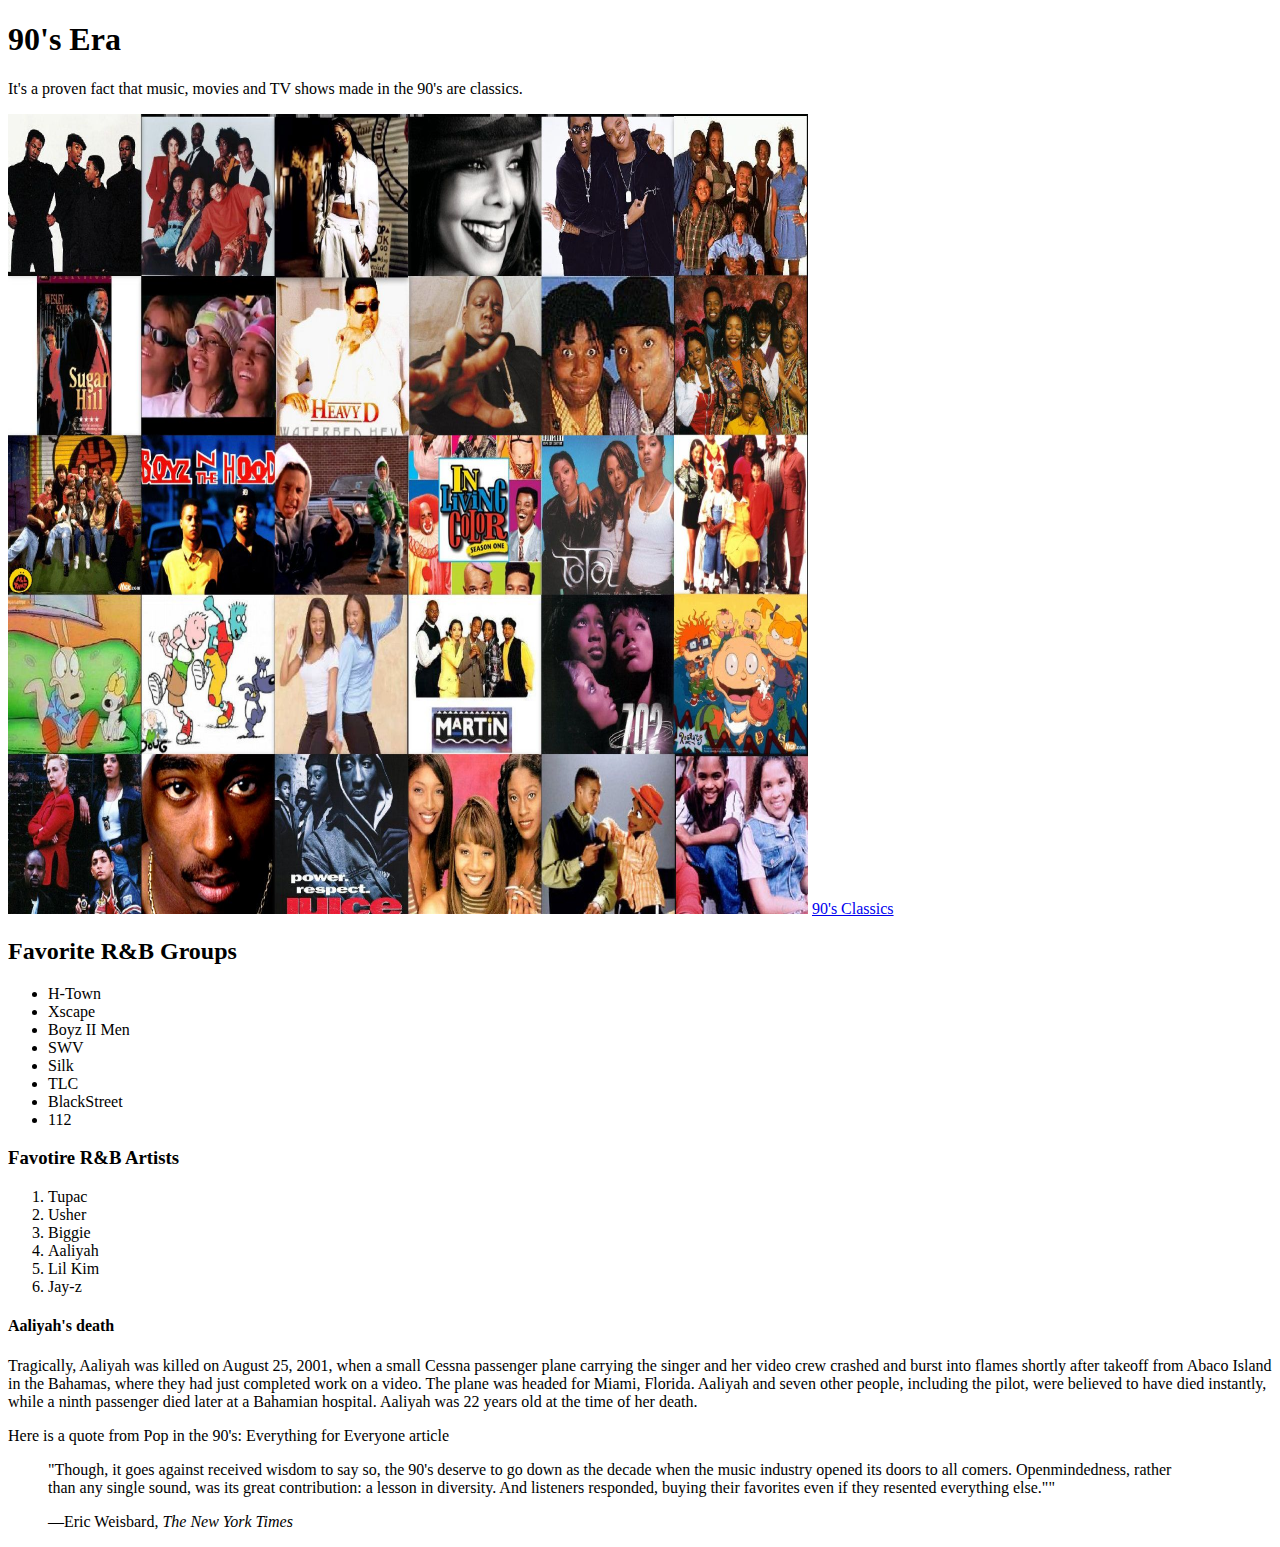
<file: CreateAnHTMLDocument/index.html>
<!DOCTYPE html>
<html lang="en">
<head>
    <meta charset="UTF-8">
    <meta http-equiv="X-UA-Compatible" content="IE=edge">
    <meta name="viewport" content="width=device-width, initial-scale=1.0">
    <title>Homework 03/18/2023</title>
    <style>
        blockquote {
          margin-left: 0;
        }
        </style>
</head>
<body>
    <main>
    <h1>90's Era</h1>
    <p>
        It's a proven fact that music, movies and TV shows made in the 90's are classics.
    </p>

    <img src="ba2889a58f2226840352e20977e28c5e.jpg" alt="90's groups" height="800" width="800">

    <a href="https://www.udiscovermusic.com/stories/best-90s-rnb-songs/">90's Classics</a>

        <h2>Favorite R&B Groups</h2>
            <ul>
            <li>H-Town</li>
            <li>Xscape</li>
            <li>Boyz II Men</li>
            <li>SWV</li>
            <li>Silk</li>
            <li>TLC</li>
            <li>BlackStreet</li>
            <li>112</li>
            </ul>

            <h3>Favotire R&B Artists</h3>
            <ol>

            <li>Tupac</li>
            <li>Usher</li>
            <li>Biggie</li>
            <li>Aaliyah</li>
            <li>Lil Kim</li>
            <li>Jay-z</li>
            </ol>
        </main>

        <aside>
            <h4>Aaliyah's death</h4>
            <p>Tragically, Aaliyah was killed on August 25, 2001, when a small Cessna passenger 
                plane carrying the singer and her video crew crashed and burst into flames shortly 
                after takeoff from Abaco Island in the Bahamas, where they had just completed work on a video. 
                The plane was headed for Miami, Florida. Aaliyah and seven other people, including the pilot, 
                were believed to have died instantly, while a ninth passenger died later at a Bahamian hospital. 
                Aaliyah was 22 years old at the time of her death.</p>
          </aside>

        <p>Here is a quote from Pop in the 90's: Everything for Everyone article</p>

        <figure>
        <blockquote cite="https://www.nytimes.com/2000/04/30/arts/music-pop-in-the-90-s-everything-for-everyone.html">
            
            <p>"Though, it goes against received wisdom to say so, the 90's deserve to go down as 
            the decade when the music industry opened its doors to all comers. Openmindedness, rather than any 
            single sound, was its great contribution: a lesson in diversity. And listeners responded, 
            buying their favorites even if they resented everything else.""
            </p>
        </blockquote>
        <figcaption>—Eric Weisbard, <cite>The New York Times</cite></figcaption>
        </figure>

</body>
</html>
</file>
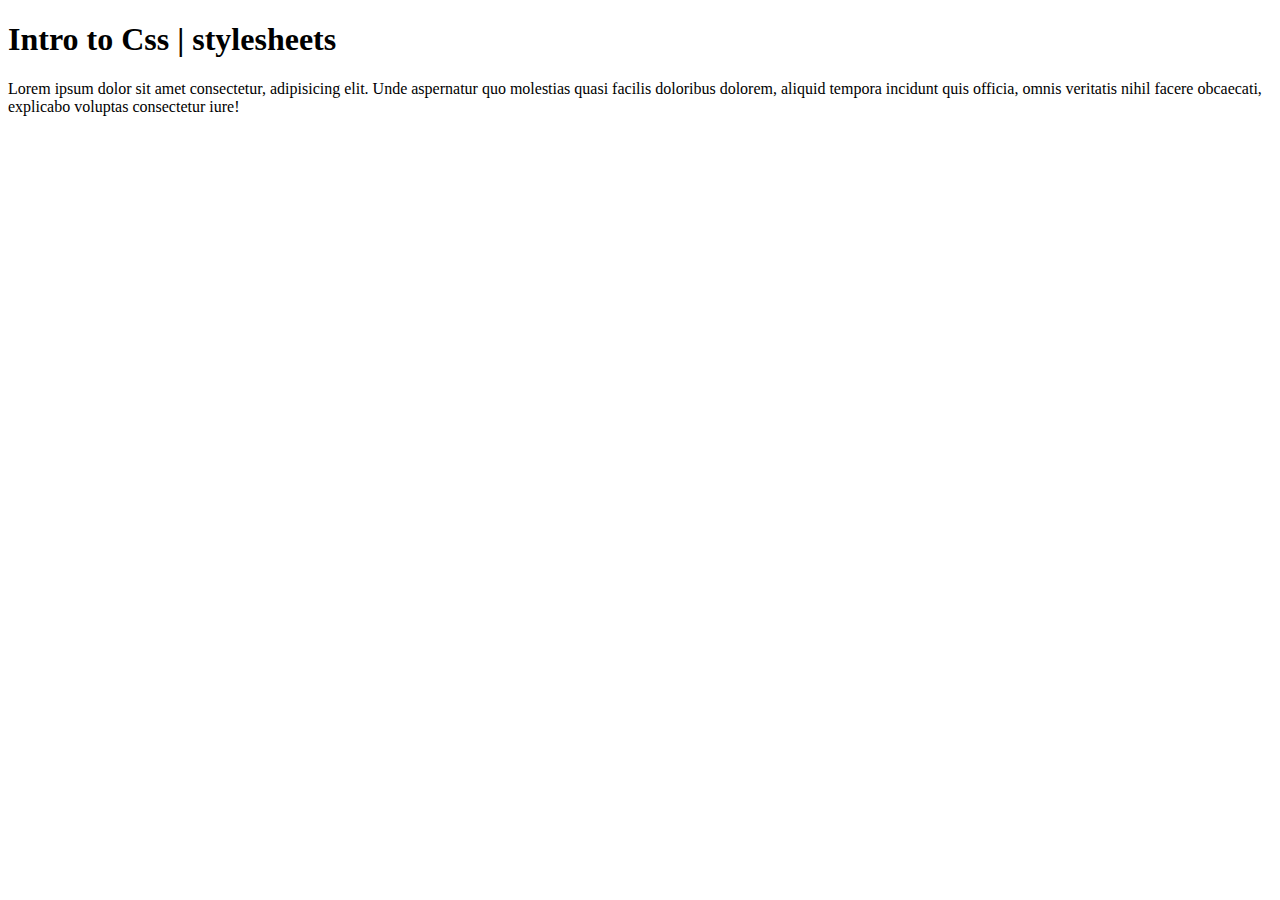
<file: CSS101/index.html>
<!DOCTYPE html>
<html>
<head>
    <title>CSS 101</title>
</head>
<body>
    <h1 style="color; blue">Intro to Css | stylesheets</h1>

    <p>
        Lorem ipsum dolor sit amet consectetur, adipisicing elit. Unde aspernatur quo molestias 
        quasi facilis doloribus dolorem, aliquid tempora incidunt quis officia, 
        omnis veritatis nihil facere obcaecati, explicabo voluptas consectetur iure!
    </p>
</body>
</html>
</file>
